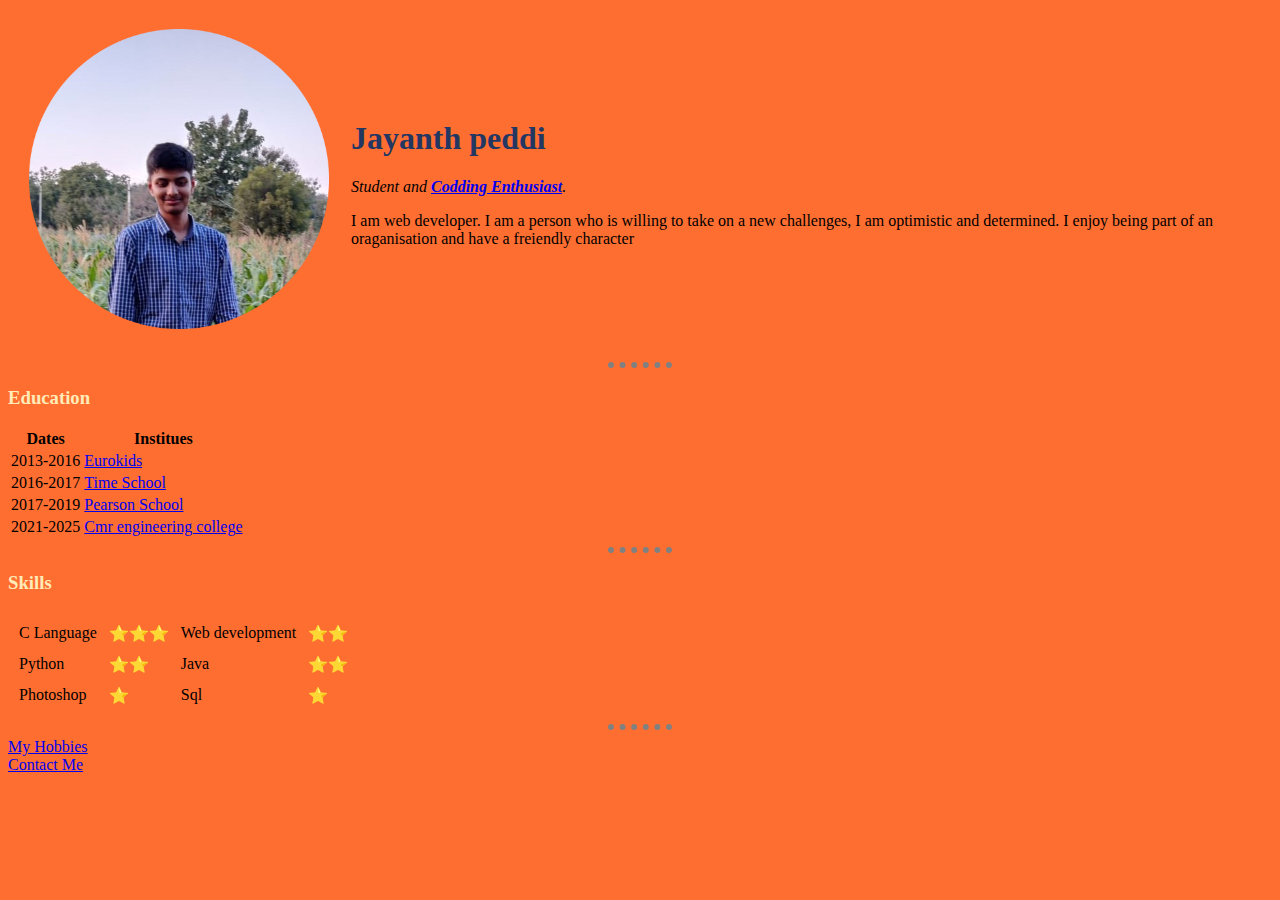
<file: index.html>
<!DOCTYPE html>
<html lang="en">

<head>
    <meta charset="UTF-8">
    <title>Jayanth's Website</title>
    <link rel="stylesheet" href="css/styles.css">
</head>

<body>
    <table cellspacing="20">
        <tr>
            <td><img src="jp-modified.png" alt="jayanth profile picture"></td>
            <td>
                <h1>Jayanth peddi</h1>
                <p><em>Student and <strong><a
                                href="https://www.google.com/search?q=coding+enthusiast&rlz=1C1GCEA_enIN974IN974&oq=coding+en&aqs=chrome.1.69i57j0i512l6j5.8580j0j7&sourceid=chrome&ie=UTF-8">
                                Codding Enthusiast</a></strong>.</em></p>
                <p> I am web developer. I am a person who is willing to take on a new challenges, I am optimistic and
                    determined. I
                    enjoy being part of an oraganisation and have a freiendly character</p>
            </td>
        </tr>
    </table>
    <hr>
    <h3>Education</h3>
    <h3></h3>
    <table>
        <thead>
            <tr>
                <th>Dates</th>
                <th>Institues</th>
            </tr>
        </thead>
        <tbody>
            <tr>
                <td>2013-2016</td>
                <td><a href="https://www.facebook.com/euroschooldvg/">Eurokids</a></td>
            </tr>
            <tr>
                <td>2016-2017</td>
                <td><a
                        href="https://www.google.com/search?q=time+school+bandlaguda+&rlz=1C1GCEA_enIN974IN974&sxsrf=AJOqlzV_eRM1unfBRQpKrbH1yylMW5z1RA%3A1673607742362&ei=PjrBY7DiFeSkz7sPtqyB4Ac&ved=0ahUKEwiw-efXssT8AhVk0nMBHTZWAHwQ4dUDCA8&uact=5&oq=time+school+bandlaguda+&gs_lcp=[base64]&sclient=gws-wiz-serp">Time
                        School</a></td>
            </tr>
            <tr>
                <td>2017-2019</td>
                <td><a href="http://pearsonschoolkompally.edu.in/">Pearson School</a></td>
            </tr>
            <tr>
                <td>2021-2025</td>
                <td><a href="https://cmrec.ac.in/"> Cmr engineering college</a></td>
            </tr>
        </tbody>
        <tfoot>

        </tfoot>

    </table>
    <hr>
    <h3>Skills</h3>
    <table cellspacing="10">
        <tbody>
            <tr>
                <td>C Language</td>
                <td>⭐⭐⭐</td>
                <td>Web development </td>
                <td>⭐⭐</td>
            </tr>
            <tr>
                <td>Python </td>
                <td>⭐⭐</td>
                <td>Java </td>
                <td>⭐⭐</td>
            </tr>
            <tr>
                <td>Photoshop </td>
                <td>⭐</td>
                <td>Sql</td>
                <td>⭐</td>
            </tr>
        </tbody>
    </table>
    <hr>
    <a href="hobbies.html">My Hobbies</a>
    <br>
    <a href="contact.html">Contact Me</a>
</body>
</html>
</file>
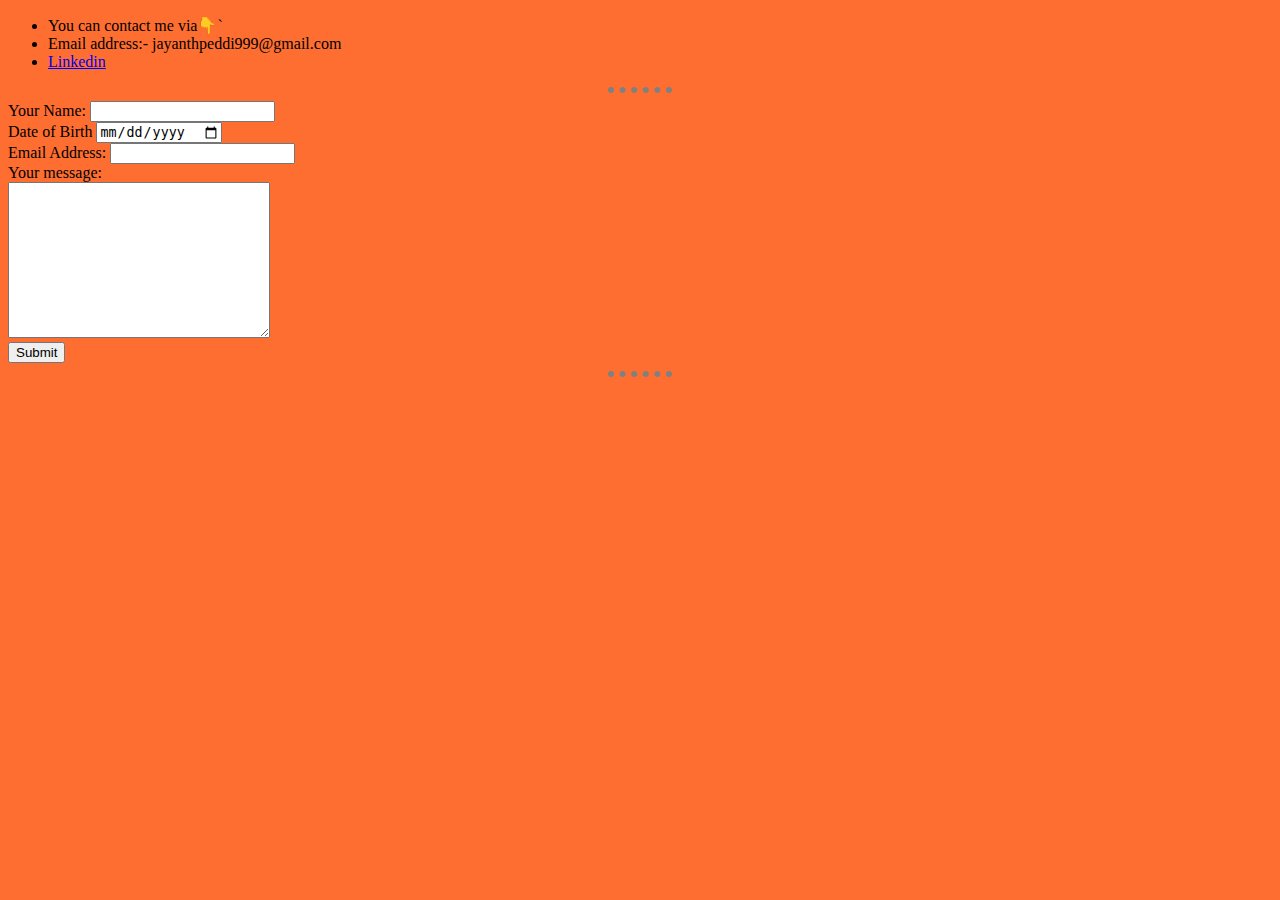
<file: contact.html>
<!DOCTYPE html>
<html lang="en">

<head>
    <meta charset="UTF-8">
    <title>Contact Details</title>
    <link rel="stylesheet" href="css/styles.css">
</head>

<body>
    <ul>
        <li>You can contact me via👇`</li>
        <li>Email address:- jayanthpeddi999@gmail.com</li>
        <li><a href="https://www.linkedin.com/in/jayanth-peddi-jp/">Linkedin</a></li>
    </ul>
    <hr>

    <form action="mailto:jay@gmail.com" method="post" enctype="text/plain">
        <label>Your Name:</label>
        <input type="text" name="yourName:" value="">
        <br>

        <label for="">Date of Birth</label>
        <input type="date" name="yourDOB:" id=""><br>

        <label for="">Email Address:</label>
        <input type="email" name="yourEmail:" id=""><br>
        <label> Your message:</label><br>
        <textarea name="yourMessage:" id="" cols="30" rows="10"></textarea><br>
        <input type="submit" name="">
    </form>

    <hr>
</body>


</html>
</file>
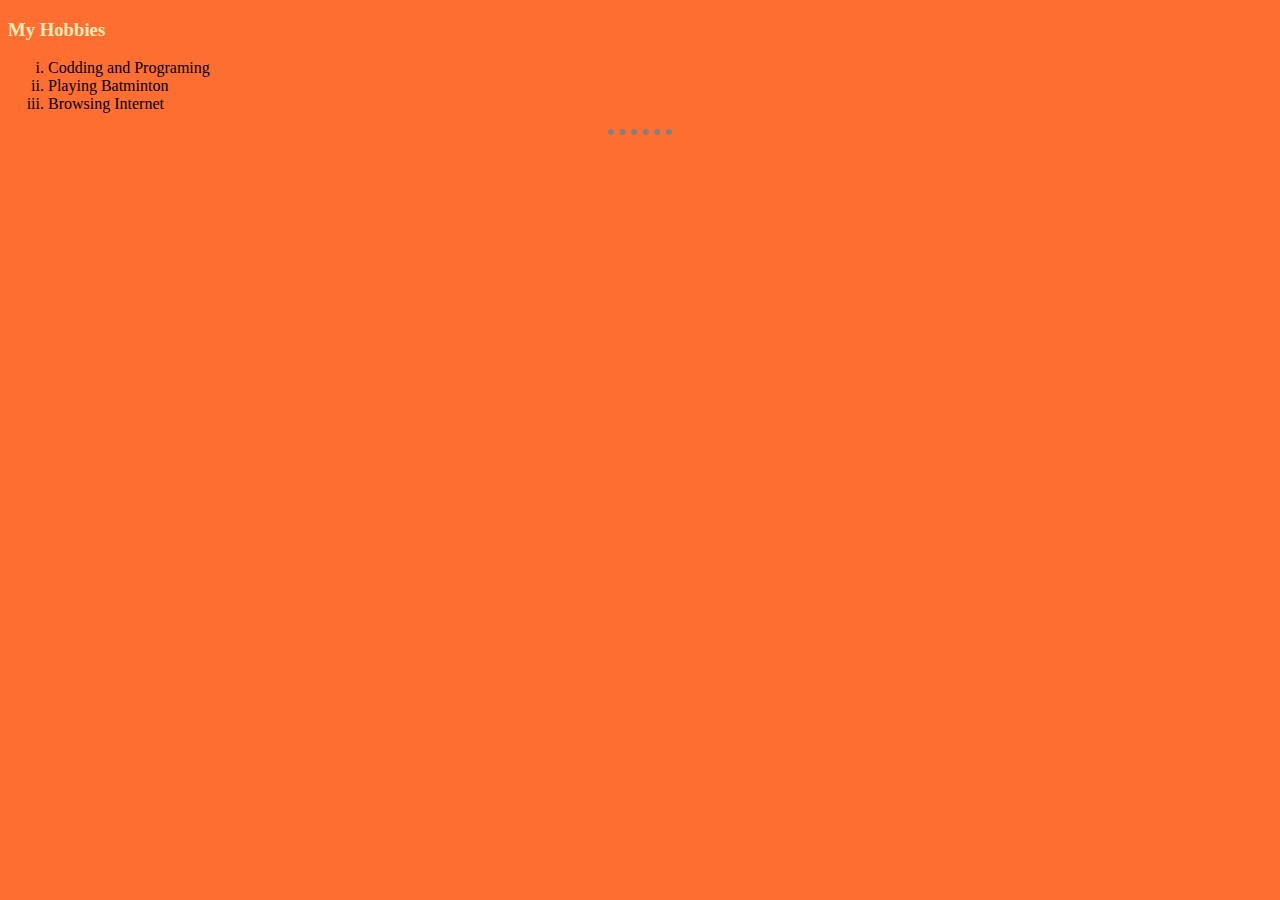
<file: hobbies.html>
<!DOCTYPE html>
<html lang="en">
<head>
    <meta charset="UTF-8">
    <title>My Hobbies</title>
    <link rel="stylesheet" href="css/styles.css">
</head>
<body>
    <h3>My Hobbies</h3>
    <ol type="i">
        <li>Codding and Programing</li>
        <li>Playing Batminton</li>
        <li>Browsing Internet</li>
    </ol>
    <hr>
</body>
</html>
</file>
<file: css/styles.css>
body {background-color: #FF6E31;
        }
        h1{
            color: #243763;
        }
        h3{
            color: #FFEBB7;
        }

        hr{
            border-style: dotted none none;
            width: 5%;
            border-color: grey;
            border-width: 6px;

        }
        img{
            height: 300px;
        }
</file>
